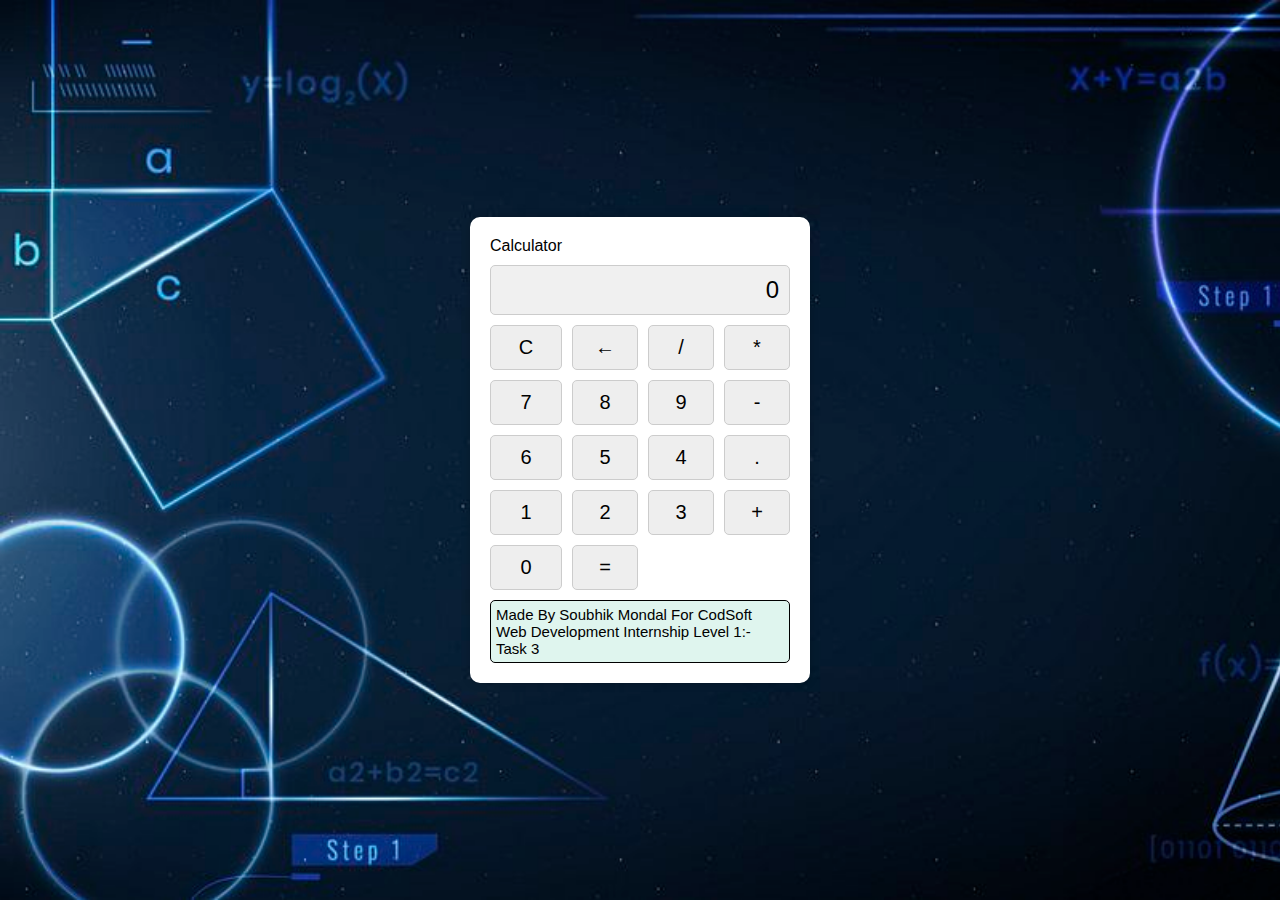
<file: index.html>
<!DOCTYPE html>
<html lang="en">
  <head>
    <meta charset="UTF-8" />
    <meta name="viewport" content="width=device-width, initial-scale=1.0" />
    <link rel="stylesheet" href="style.css" />
    <title>Basic Calculator</title>
  </head>
  <!--Made By Soubhik Mondal (Task 3 Level 1) Hope it Helps You-->
  <body >
    <div class="calculator">
      <div class="boxer" id="boxer">Calculator</div>
      <div class="display" id="display">0</div>
      <button class="btn" id="clear">C</button>
      <button class="btn" id="backspace">←</button>
      <button class="btn" id="divide">/</button>
      <button class="btn" id="multiply">*</button>
      <button class="btn" id="7">7</button>
      <button class="btn" id="8">8</button>
      <button class="btn" id="9">9</button>
      <button class="btn" id="subtract">-</button>
      <button class="btn" id="6">6</button>
      <button class="btn" id="5">5</button>
      <button class="btn" id="4">4</button>
      <button class="btn" id="decimal">.</button>
      <button class="btn" id="1">1</button>
      <button class="btn" id="2">2</button>
      <button class="btn" id="3">3</button>
      <button class="btn" id="add">+</button>
      <button class="btn" id="0">0</button>
      <button class="btn" id="equals">=</button>

      <div class="display2" id="display2">
        Made By Soubhik Mondal For CodSoft Web Development Internship Level 1:-
        Task 3
      </div>
    </div>
    <script src="script.js"></script>
  </body>
</html>
</file>
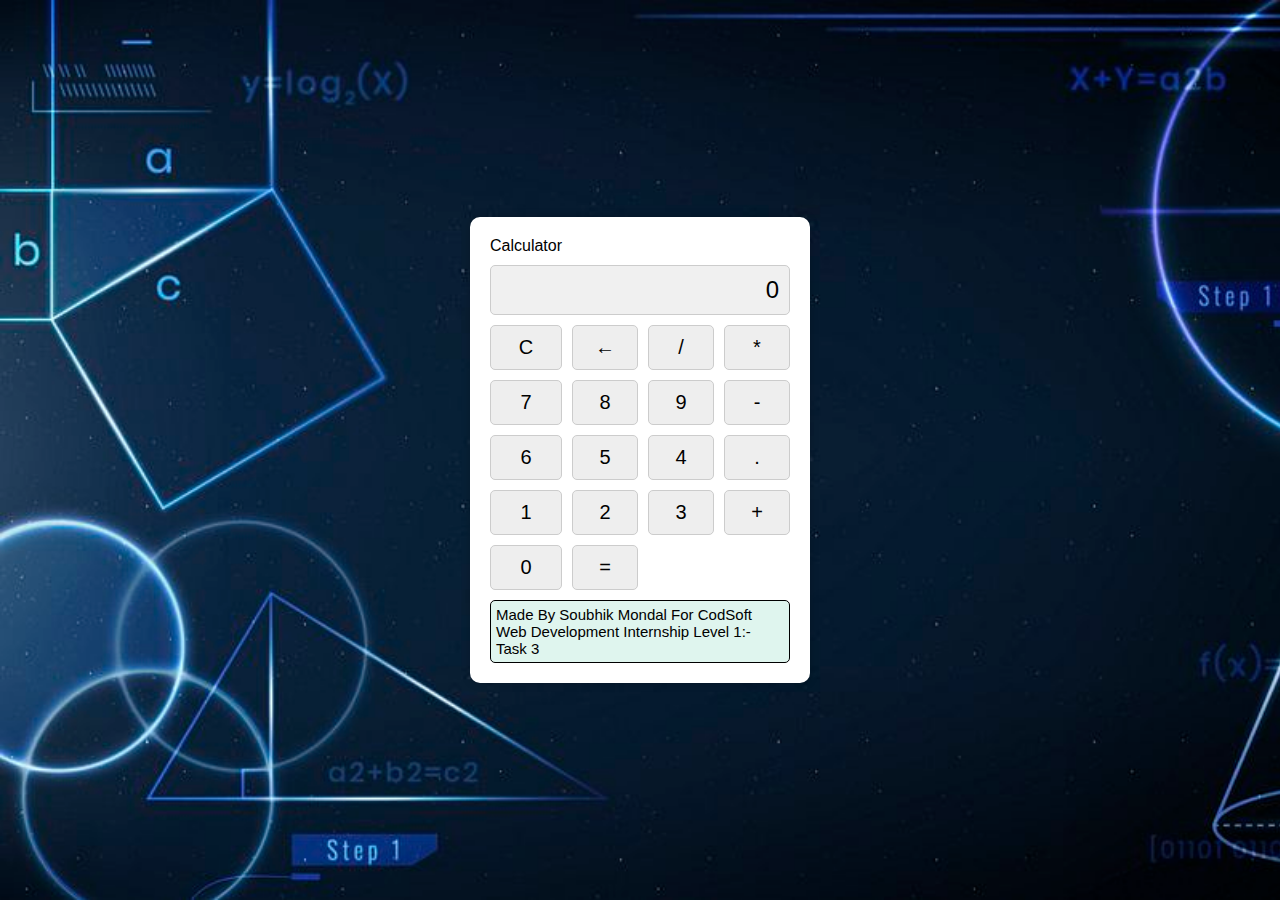
<file: calculator.html>
<!DOCTYPE html>
<html lang="en">
  <head>
    <meta charset="UTF-8" />
    <meta name="viewport" content="width=device-width, initial-scale=1.0" />
    <link rel="stylesheet" href="style.css" />
    <title>Basic Calculator</title>
  </head>
  <!--Made By Soubhik Mondal (Task 3 Level 1) Hope it Helps You-->
  <body >
    <div class="calculator">
      <div class="boxer" id="boxer">Calculator</div>
      <div class="display" id="display">0</div>
      <button class="btn" id="clear">C</button>
      <button class="btn" id="backspace">←</button>
      <button class="btn" id="divide">/</button>
      <button class="btn" id="multiply">*</button>
      <button class="btn" id="7">7</button>
      <button class="btn" id="8">8</button>
      <button class="btn" id="9">9</button>
      <button class="btn" id="subtract">-</button>
      <button class="btn" id="6">6</button>
      <button class="btn" id="5">5</button>
      <button class="btn" id="4">4</button>
      <button class="btn" id="decimal">.</button>
      <button class="btn" id="1">1</button>
      <button class="btn" id="2">2</button>
      <button class="btn" id="3">3</button>
      <button class="btn" id="add">+</button>
      <button class="btn" id="0">0</button>
      <button class="btn" id="equals">=</button>

      <div class="display2" id="display2">
        Made By Soubhik Mondal For CodSoft Web Development Internship Level 1:-
        Task 3
      </div>
    </div>
    <script src="script.js"></script>
  </body>
</html>
</file>
<file: style.css>
body {
    display: flex;
    justify-content: center;
    align-items: center;
    height: 100vh;
    margin: 0;
    background-color: #f0f0f0;
    font-family: Arial, sans-serif;
    background-image: url(math.jpg) ;
    background-size: cover;
  }
  
  .calculator {
    display: grid;
    grid-template-columns: repeat(4, 1fr);
    grid-gap: 10px;
    max-width: 300px;
    padding: 20px;
    background-color: #fff;
    border-radius: 10px;
    box-shadow: 0 0 10px rgba(0, 0, 0, 0.2);
  }
  
  .display {
    grid-column: 1 / -1;
    text-align: right;
    padding: 10px;
    font-size: 24px;
    background-color: #f0f0f0;
    border: 1px solid #ccc;
    border-radius: 5px;
  }
  
  .display2 {
    grid-column: 1 / -1;
    text-align: left;
    padding: 5px;
    font-size: 15px;
    background-color: rgb(223, 245, 238);
    border: 1px solid black;
    border-radius: 5px;
  }
  
  .btn {
    padding: 10px;
    font-size: 20px;
    text-align: center;
    background-color: #eee;
    border: 1px solid #ccc;
    border-radius: 5px;
    cursor: pointer;
    transition: background-color 0.3s;
  }
  
  .btn:hover {
    background-color: #ddd;
  }
  
  .about {
    text-align: center;
  }
</file>
